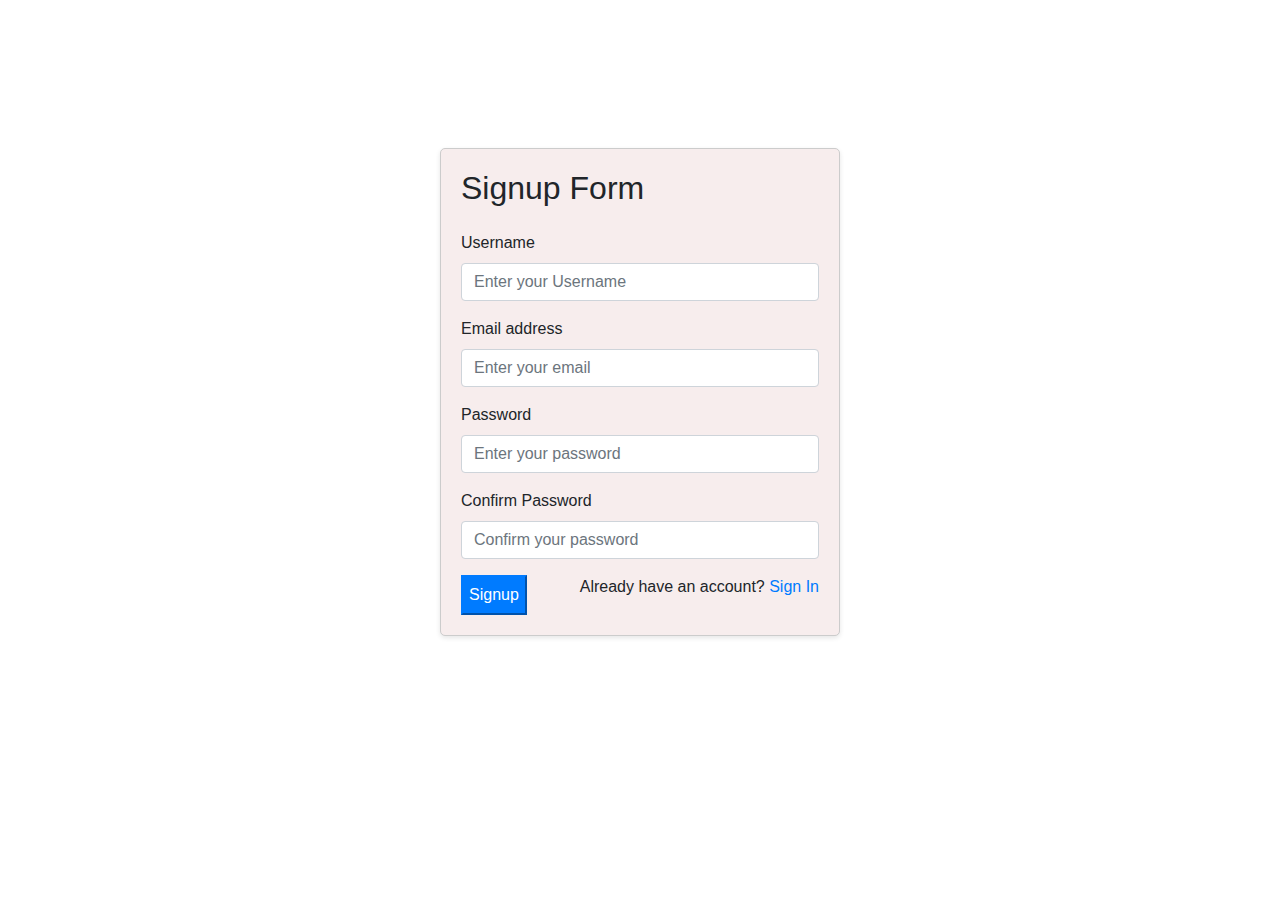
<file: chatgpt.html>
<!DOCTYPE html>
<html lang="en">
<head>
  <meta charset="UTF-8">
  <meta name="viewport" content="width=device-width, initial-scale=1.0">
  <link rel="stylesheet" href="https://maxcdn.bootstrapcdn.com/bootstrap/4.5.2/css/bootstrap.min.css">
  <title>Signup Form</title>
  <style>
    .col-lg-6 {
      max-width: 400px;
      margin: 0 auto;
      margin-top: 100px;
      padding: 20px;
      background-color: #f7eded;
      border: 1px solid #ccc;
      border-radius: 5px;
      box-shadow: 0 2px 5px rgba(0, 0, 0, 0.1);
    }
  </style>
</head>
<body>
  <div class="container mt-5">
    <div class="row justify-content-center">
      <div class="col-lg-6">
        <h2 class="mb-4">Signup Form</h2>
        <form onsubmit="return validateForm()">
          <div class="form-group">
            <label for="name">Username</label>
            <input type="text" class="form-control" id="name" placeholder="Enter your Username">
          </div>
          <div class="form-group">
            <label for="email">Email address</label>
            <input type="email" class="form-control" id="email" placeholder="Enter your email">
          </div>
          <div class="form-group">
            <label for="password">Password</label>
            <input type="password" class="form-control" id="password" placeholder="Enter your password">
          </div>
          <div class="form-group">
            <label for="confirmPassword">Confirm Password</label>
            <input type="password" class="form-control" id="confirmPassword" placeholder="Confirm your password">
          </div>
          <div class="d-flex justify-content-between">
            <button type="submit" class="signup_btn btn-primary">Signup</button>
            <p>Already have an account? <a href="signin.html">Sign In</a></p>
          </div>  
        </form>
      </div>
    </div>
  </div>

  <script src="https://cdnjs.cloudflare.com/ajax/libs/jquery/3.5.1/jquery.min.js"></script>
  <script src="https://maxcdn.bootstrapcdn.com/bootstrap/4.5.2/js/bootstrap.min.js"></script>
  <script>
    document.addEventListener('DOMContentLoaded', function() {
      const form = document.querySelector('form');
      const submitBtn = document.querySelector('.signup_btn');
    
      form.addEventListener('submit', function(event) {
        event.preventDefault();
    
        if (validateForm()) {
          const username = document.getElementById('name').value;
          const password = document.getElementById('password').value;
    
          const user = {
            username: username,
            password: password
          };
    
          const json = JSON.stringify(user);
          localStorage.setItem(username, json);
    
          alert('Registration successful.');
          window.location.href = 'login.html';
        }
      });
    
      function validateForm() {
        var name = document.getElementById('name').value;
        var email = document.getElementById('email').value;
        var password = document.getElementById('password').value;
        var confirmPassword = document.getElementById('confirmPassword').value;
    
        if (name === '' || email === '' || password === '' || confirmPassword === '') {
          alert('Please fill in all fields.');
          return false;
        }
    
        if (password !== confirmPassword) {
          alert('Passwords do not match.');
          return false;
        }
    
        var emailRegex = /^[^\s@]+@[^\s@]+\.[^\s@]+$/;
        if (!email.match(emailRegex)) {
          alert('Please enter a valid email address.');
          return false;
        }
    
        // Additional validation rules can be added here
    
        return true;
      }
    });
  </script>
  
</body>
</html>
</file>
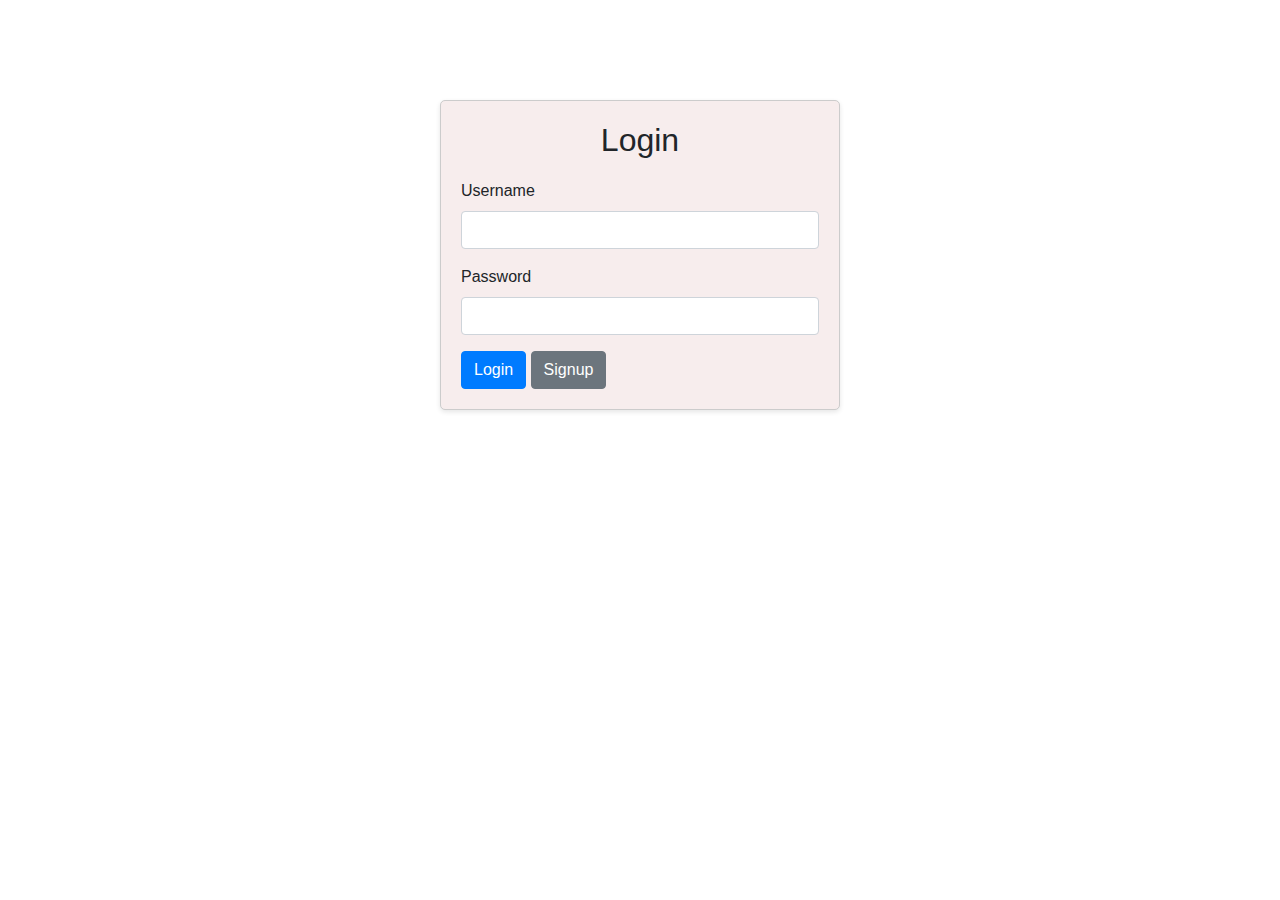
<file: signin.html>
<!DOCTYPE html>
<html>
<head>
  <title>Login Page</title>
  <link rel="stylesheet" href="https://stackpath.bootstrapcdn.com/bootstrap/4.5.2/css/bootstrap.min.css">
  <style>
    .login-container {
      max-width: 400px;
      margin: 0 auto;
      margin-top: 100px;
      padding: 20px;
      background-color: #f7eded;
      border: 1px solid #ccc;
      border-radius: 5px;
      box-shadow: 0 2px 5px rgba(0, 0, 0, 0.1);
    }

    .login-container h2 {
      text-align: center;
      margin-bottom: 20px;
    }
  </style>
</head>
<body>
  <div class="container">
    <div class="login-container">
      <h2>Login</h2>
      <form id="login-form" method="POST" action="process_login.php">
        <div class="form-group">
          <label for="username">Username</label>
          <input type="text" class="form-control" id="username" name="username" required>
        </div>
        <div class="form-group">
          <label for="password">Password</label>
          <input type="password" class="form-control" id="password" name="password" required>
        </div>
        <button type="submit" class="btn btn-primary">Login</button>
        <a href="chatgpt.html" class="btn btn-secondary">Signup</a> 
      </form>
    </div>
  </div>

  <script src="https://stackpath.bootstrapcdn.com/bootstrap/4.5.2/js/bootstrap.min.js"></script>
  <script>
    // Form validation
    document.getElementById('login-form').addEventListener('submit', function(event) {
      var usernameInput = document.getElementById('username');
      var passwordInput = document.getElementById('password');

      if (!usernameInput.value || !passwordInput.value) {
        event.preventDefault();
        alert('Please fill in all fields');
      }
    });
  </script>
</body>
</html>
</file>
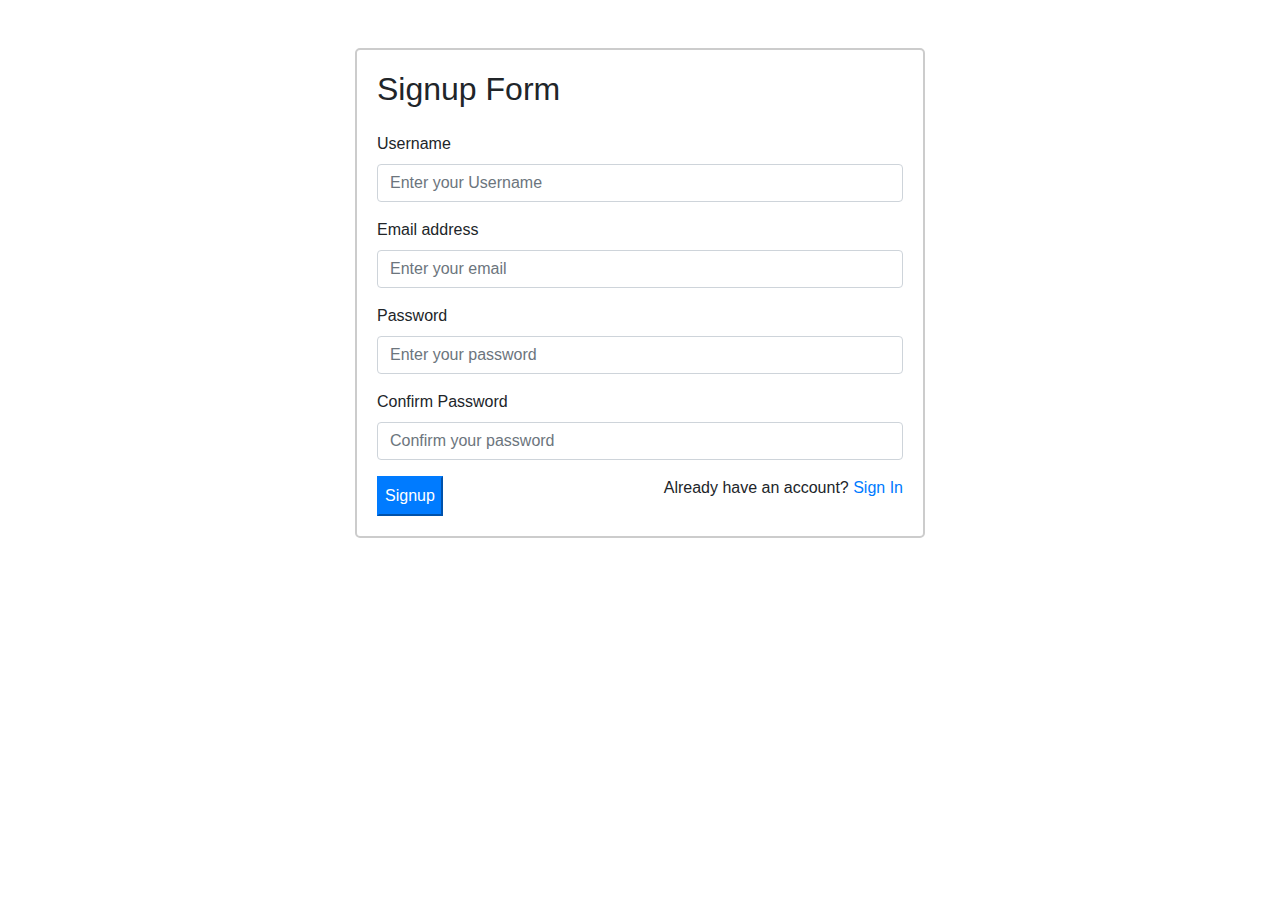
<file: BAITAPWEB/chatgpt.html>
<!DOCTYPE html>
<html lang="en">
<head>
  <meta charset="UTF-8">
  <meta name="viewport" content="width=device-width, initial-scale=1.0">
  <link rel="stylesheet" href="https://maxcdn.bootstrapcdn.com/bootstrap/4.5.2/css/bootstrap.min.css">
  <title>Signup Form</title>
  <style>
    .col-lg-6 {
      border: 2px solid #ccc;
      border-radius: 5px;
      padding: 20px;
    }
  </style>
</head>
<body>
  <div class="container mt-5">
    <div class="row justify-content-center">
      <div class="col-lg-6">
        <h2 class="mb-4">Signup Form</h2>
        <form onsubmit="return validateForm()">
          <div class="form-group">
            <label for="name">Username</label>
            <input type="text" class="form-control" id="name" placeholder="Enter your Username">
          </div>
          <div class="form-group">
            <label for="email">Email address</label>
            <input type="email" class="form-control" id="email" placeholder="Enter your email">
          </div>
          <div class="form-group">
            <label for="password">Password</label>
            <input type="password" class="form-control" id="password" placeholder="Enter your password">
          </div>
          <div class="form-group">
            <label for="confirmPassword">Confirm Password</label>
            <input type="password" class="form-control" id="confirmPassword" placeholder="Confirm your password">
          </div>
          <div class="d-flex justify-content-between">
            <button type="submit" class="signup_btn btn-primary">Signup</button>
            <p>Already have an account? <a href="signin.html">Sign In</a></p>
          </div>  
        </form>
      </div>
    </div>
  </div>

  <script src="https://cdnjs.cloudflare.com/ajax/libs/jquery/3.5.1/jquery.min.js"></script>
  <script src="https://maxcdn.bootstrapcdn.com/bootstrap/4.5.2/js/bootstrap.min.js"></script>
  <script>
    document.addEventListener('DOMContentLoaded', function() {
      const form = document.querySelector('form');
      const submitBtn = document.querySelector('.signup_btn');
    
      form.addEventListener('submit', function(event) {
        event.preventDefault();
    
        if (validateForm()) {
          const username = document.getElementById('name').value;
          const password = document.getElementById('password').value;
    
          const user = {
            username: username,
            password: password
          };
    
          const json = JSON.stringify(user);
          localStorage.setItem(username, json);
    
          alert('Registration successful.');
          window.location.href = 'login.html';
        }
      });
    
      function validateForm() {
        var name = document.getElementById('name').value;
        var email = document.getElementById('email').value;
        var password = document.getElementById('password').value;
        var confirmPassword = document.getElementById('confirmPassword').value;
    
        if (name === '' || email === '' || password === '' || confirmPassword === '') {
          alert('Please fill in all fields.');
          return false;
        }
    
        if (password !== confirmPassword) {
          alert('Passwords do not match.');
          return false;
        }
    
        var emailRegex = /^[^\s@]+@[^\s@]+\.[^\s@]+$/;
        if (!email.match(emailRegex)) {
          alert('Please enter a valid email address.');
          return false;
        }
    
        // Additional validation rules can be added here
    
        return true;
      }
    });
  </script>
  
</body>
</html>
</file>
